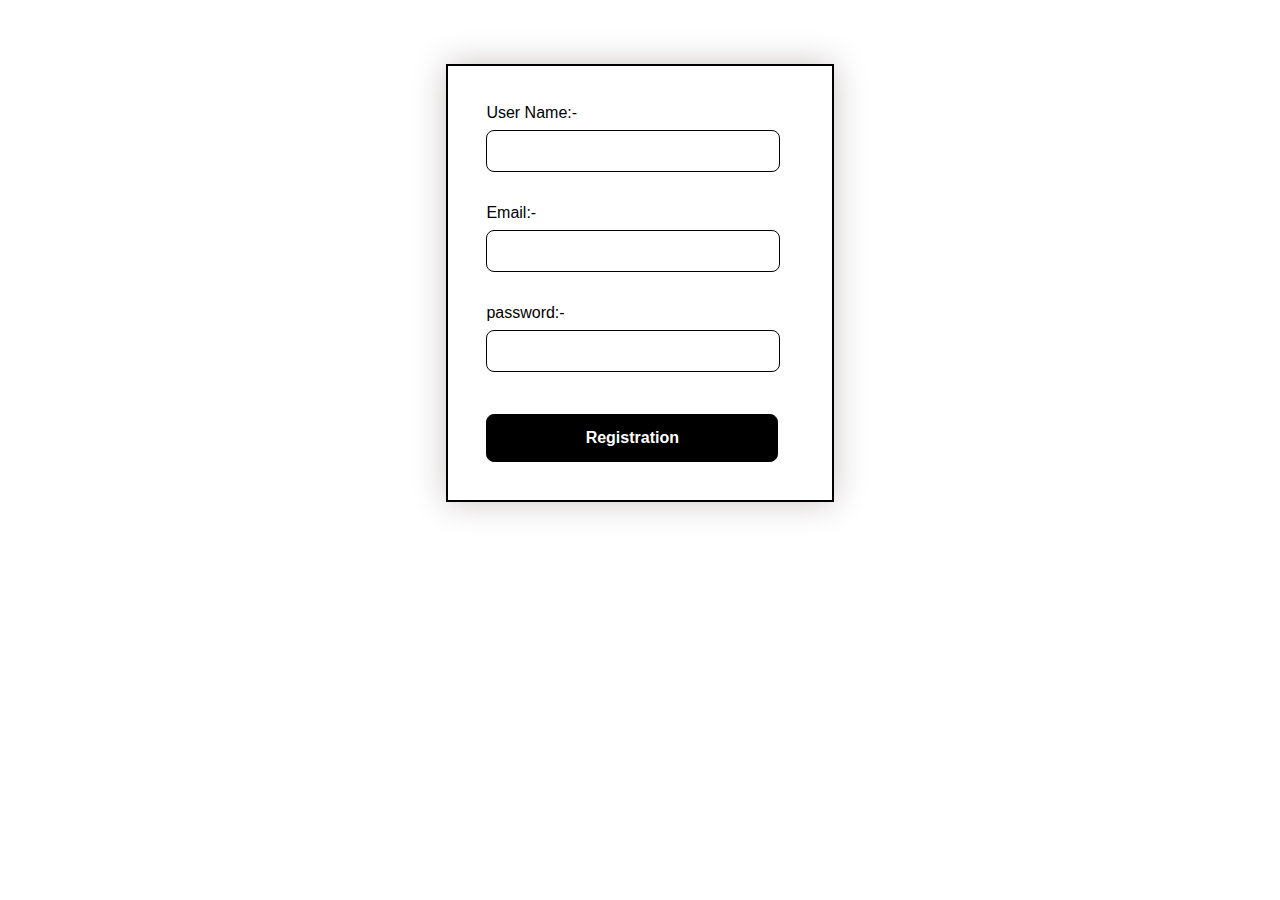
<file: index.html>
<!DOCTYPE html>
<html lang="en">
<head>
  <meta charset="UTF-8">
  <meta name="viewport" content="width=device-width, initial-scale=1.0">
  <title>Registration Form</title>
  <link rel="stylesheet" href="./index.css">
</head>
<body>
  <div id="forms">  
    <form action="">
    <div class="fileds">
      <label for="">User Name:-</label>
      <input id="name" type="text">
    </div>
    <div class="fileds">
      <label for="">Email:-</label>
      <input  type="email" name="" id="email">
    </div>
    <div class="fileds">
      <label for="">password:-</label>
      <input type="password" id="pass">
    </div>
     <div>
      <button>Registration</button>
     </div>
  </form>
  </div>
  <script src="./index.js"></script>
</body>
</html>
</file>
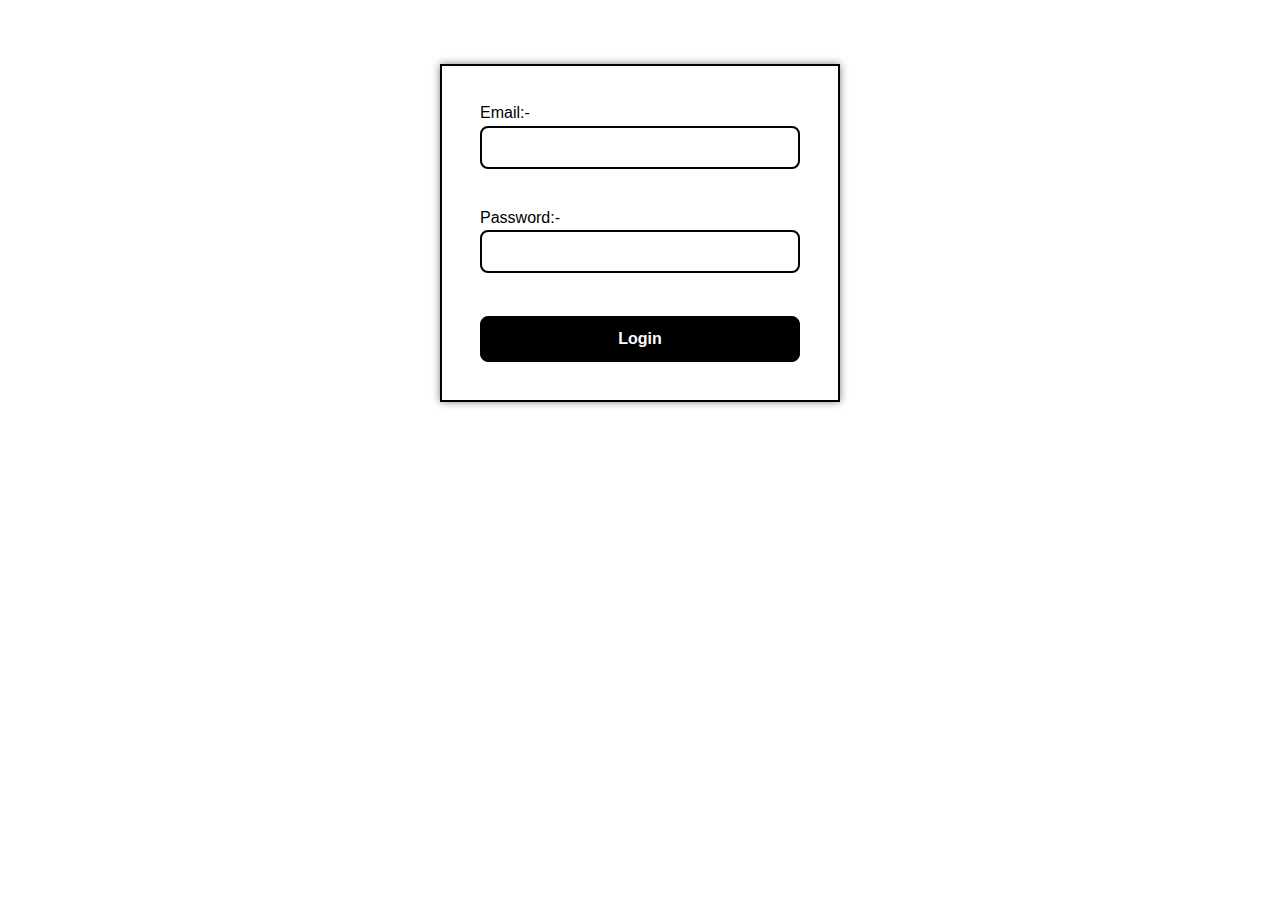
<file: login.html>
<!DOCTYPE html>
<html lang="en">
<head>
  <meta charset="UTF-8">
  <meta name="viewport" content="width=device-width, initial-scale=1.0">
  <title>Login Form</title>
  <link rel="stylesheet" href="./login.css">
</head>
<body>
  <form action="">
    <div class="lab">
      <label for="">Email:-</label>
      <input type="email" id="email" required>
    </div>
    <div class="lab">
      <label for="">Password:-</label>
      <input type="password" id="pass" required>
    </div>
    <div>
      <button>Login</button>
    </div>
  </form>
<script src="./login.js"></script>
</body>
</html>
</file>
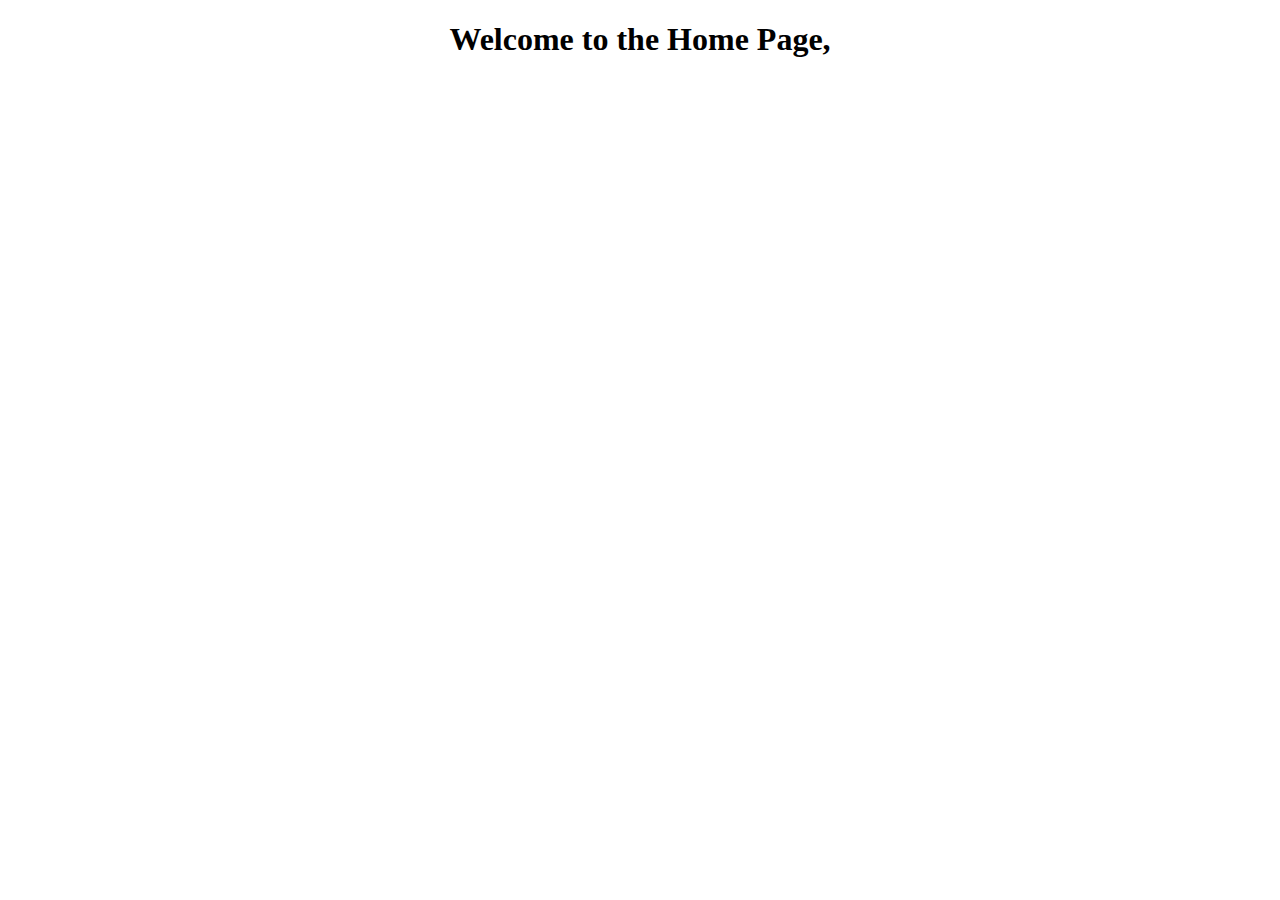
<file: welcome.html>
<!DOCTYPE html>
<html lang="en">
<head>
  <meta charset="UTF-8">
  <meta name="viewport" content="width=device-width, initial-scale=1.0">
  <title>Welcome</title>
</head>
<body>
  <h1 style="text-align: center;">Welcome to the Home Page, <span></span></h1>
  <script src="./welcome.js"></script>
</body>
</html>
</file>
<file: index.css>
*{
  font-family: sans-serif;
  padding: 0%;
  margin: 0%;
}

#forms{
  border: 2px solid black;
  box-shadow:  0px 0px 2rem rgb(203, 196, 196);
  margin: 5% auto;
  justify-self: center;
}
form {
  display: flex;
  flex-direction: column;
  gap: 2rem;
  padding: 10%;
}
.fileds{
  display: flex;
  flex-direction: column;
  gap: 0.5rem;
}
input{
  width: 93%;
  height: 2.5rem;
  border:0.1rem solid black;
  border-radius: 0.5rem;
  padding-left: 2%;
  font-size: 1rem;
}
button{
  border: 0.1rem solid black;
  border-radius: 0.5rem;
  background-color: black;
  margin-top: 3%;
  font-weight: bold;
  height: 3rem;
  font-size: 1rem;
  width: 95%;
  color: white;
}
button:hover{
  border: 0.1rem solid black;
  background-color: white;
  color: black;
  cursor: pointer;
}

@media (max-width: 480px) {
  #forms{
  width: 100%;  
}
}
@media (max-width: 769px) {
  #forms{
  width: 70%;  
}
}
@media (min-width: 770px) {
  #forms{
  width: 30%;  
}
}
</file>
<file: login.css>
*{
  font-family: sans-serif;
  padding: 0%;
  margin: 0%;
}
form{
  border: 2px solid black;
  display: flex;
  flex-direction: column;
  gap: 2.5rem;
  justify-self: center;
  margin-top: 5%;
  padding: 3%;
  box-shadow:  0px 0px 0.5rem gray;
}
.lab{
  display: flex;
  flex-direction: column;
  gap: 0.3vw;
}
button{
  margin-top: 1%;
  border: 0.1rem solid black;
  background-color: black;
  color: white;
  border-radius: 0.5rem;
  font-weight: bold;
  padding: 4%;
  height: 30%;
  font-size: 1rem;
  width: 100%
}
button:hover{
  background-color: white;
  color: black;

}
input{
  border: 2px solid black;
  border-radius: 0.5rem;
  height: 2rem;
  padding: 1%;
  font-size: 1rem;
}

@media (max-width:480px) {
  form{
    width: 80%;
  }
}
@media (max-width:769px) {
  form{
    width: 75%;
  }
}
@media (min-width:770px) {
  form{
    width: 25%;
  }
}
</file>
